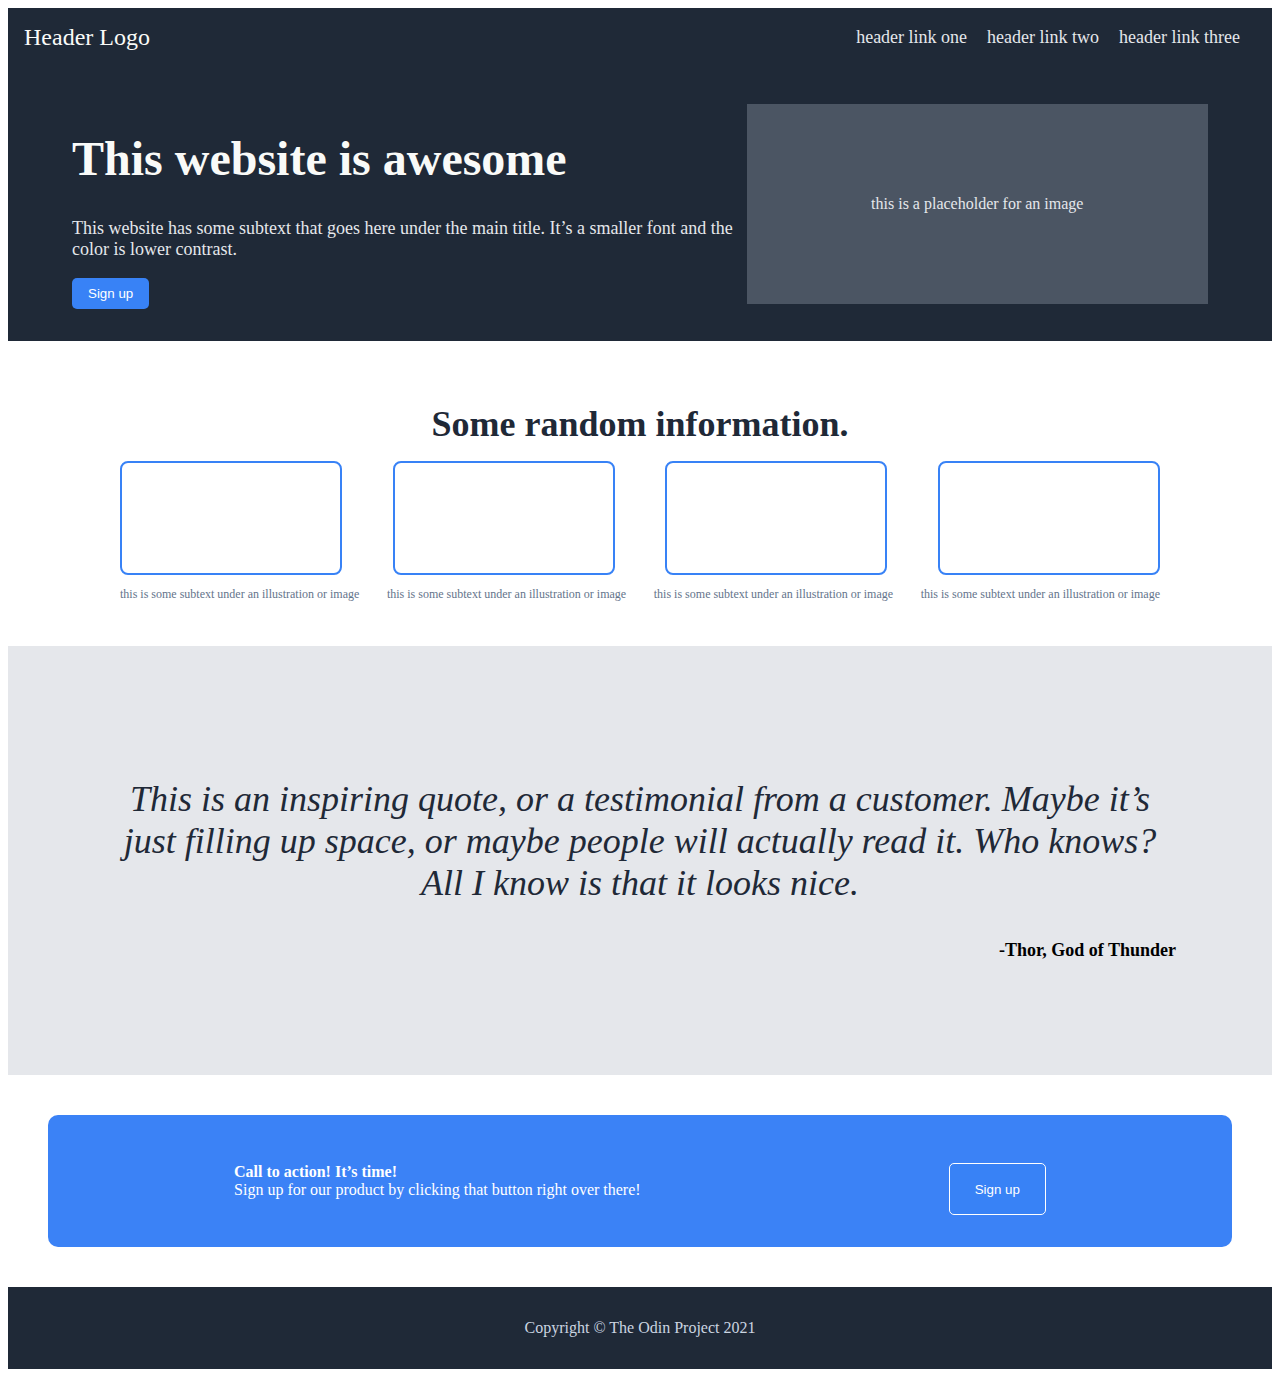
<file: Foundation/CSS_Foundations/Project:Landing_Page/index.html>
<!DOCTYPE html>
<html lang="en">
<head>
  <meta charset="UTF-8">
  <meta name="viewport" content="width=device-width, initial-scale=1.0">
  <title>Landing Page</title>
  <link rel="stylesheet" href="index.css">
</head>
<body>
  <header class="header">
    <div class="header-logo">Header Logo</div>
    <nav class="header-nav">
      <a>header link one</a>
      <a>header link two</a>
      <a>header link three</a>
    </nav>
  </header>

  <section class="middle-section">
    <div class="middle-content">
      <h1>This website is awesome</h1>
      <p>This website has some subtext that goes here under the main title. It’s a smaller font and the color is lower contrast.</p>
      <button class="middle-button">Sign up</button>
    </div>
    <div class="middle-image">this is a placeholder for an image</div>
  </section>

  <section class="info-section">
    <h2>Some random information.</h2>
    <div class="info-cards">
      <div class="info-card">
      </div>
      <div class="info-card">
      </div>
      <div class="info-card">
      </div>
      <div class="info-card">
    </div>
    </div>
    <div class="info-cards-p">
      <p>this is some subtext under an illustration or image</p>
      <p>this is some subtext under an illustration or image</p>
      <p>this is some subtext under an illustration or image</p>
      <p>this is some subtext under an illustration or image</p>
    </div>
  </section>

  <section class="quote-section">
    <p class="quote-text">This is an inspiring quote, or a testimonial from a customer. Maybe it’s just filling up space, or maybe people will actually read it. Who knows? All I know is that it looks nice.</p>
    <p class="quote-author">-Thor, God of Thunder</p>
  </section>

  <section class="cta-section">
    <div class="cta-content">
      <p><b>Call to action! It’s time!</b><br>Sign up for our product by clicking that button right over there!</p>
      <button class="cta-button">Sign up</button>
    </div>
  </section>

  <footer class="footer">
    <p>Copyright © The Odin Project 2021</p>
  </footer>
</body>
</html>
</file>
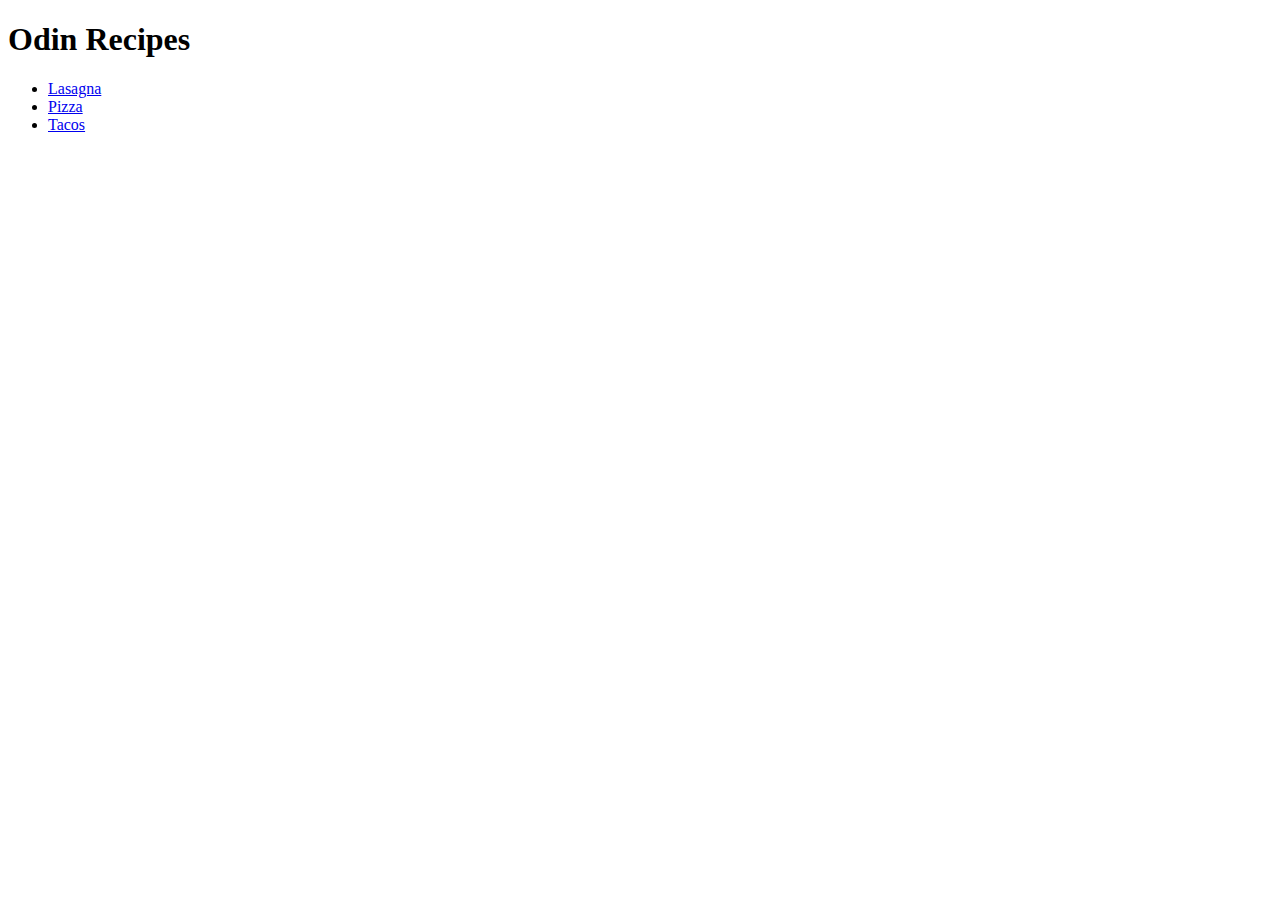
<file: Foundation/HTML_Foundations/Project:Recipes/index.html>
<!DOCTYPE html>
<html lang="en">
<head>
    <meta charset="UTF-8">
    <meta name="viewport" content="width=device-width, initial-scale=1.0">
    <title>Document</title>
</head>
<body>
    <h1>Odin Recipes</h1>
    <ul>
        <li><a href="./recipes/lasagna.html">Lasagna</a></li>
        <li><a href="./recipes/pizza.html">Pizza</a></li>
        <li><a href="./recipes/tacos.html">Tacos</a></li>
    </ul>
</body>
</html>
</file>
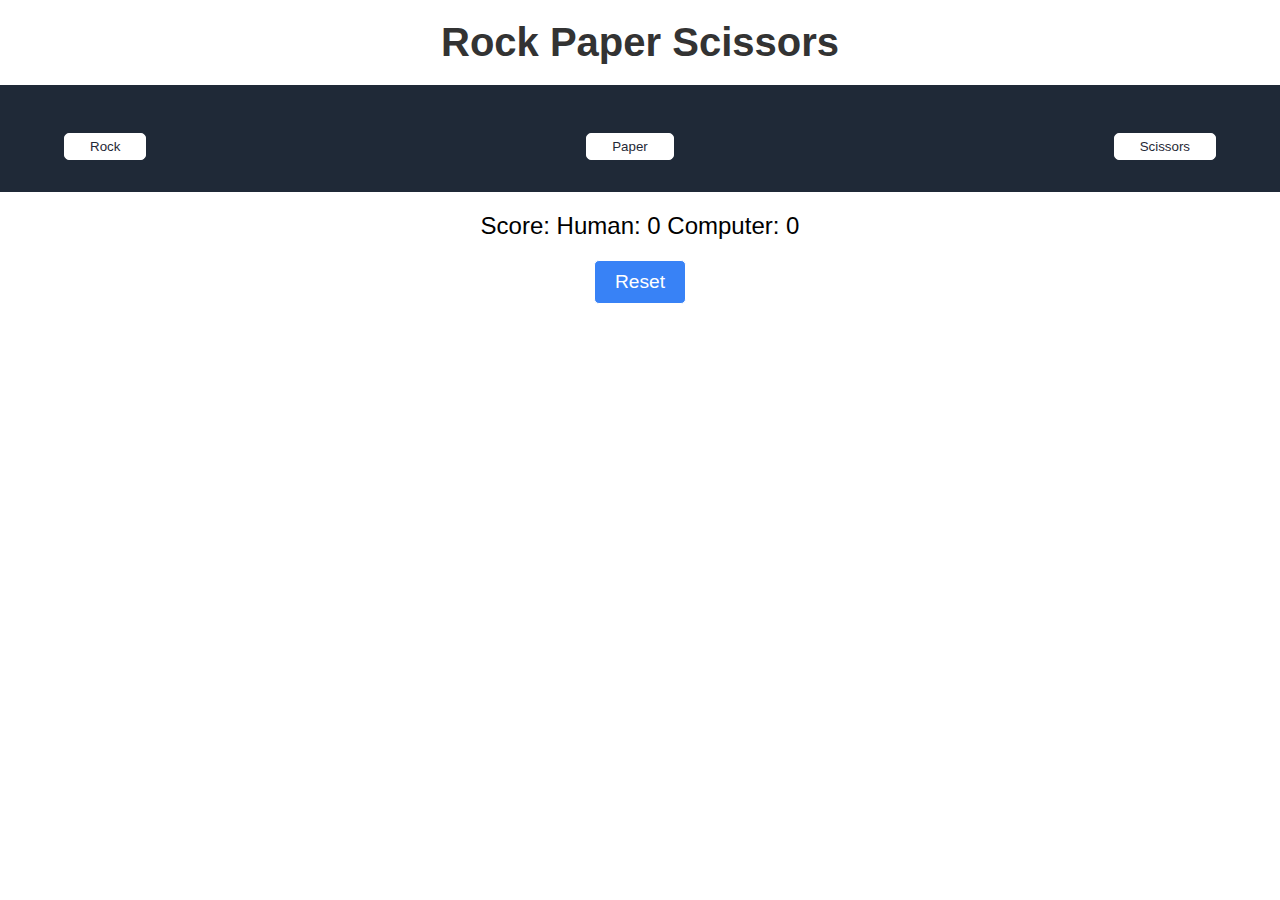
<file: Foundation/JS_Foundations/Project:Rock_Paper_Scissors/index.html>
<!DOCTYPE html>
<html lang="en"></html>
<head>
    <meta charset="UTF-8">
    <meta name="viewport" content="width=device-width, initial-scale=1.0">
    <link rel="stylesheet" href="index.css">
    <script src="script.js" defer></script>
    <title>Rock Paper Scissors</title>
</head>
<body>
    <h1>Rock Paper Scissors</h1>
    <div id="game-container">
        <button id="rock">Rock</button>
        <button id="paper">Paper</button>
        <button id="scissors">Scissors</button>
    </div>
    <div id="score-container">
        <p>Score: Human: <span id="human-score">0</span> Computer: <span id="computer-score">0</span></p>
    </div>
    <p id="result"></p>
    <button id="reset">Reset</button>
</body>
</html>
</file>
<file: Foundation/CSS_Foundations/Project:Landing_Page/index.css>
body {
    font-family: Roboto;
}

.header {
  background-color: #1f2937;
  color: #ffffff;
  padding: 1rem 2rem;
  display: flex;
  justify-content: space-between;
  align-items: center;
  }
  
  .header-logo {
    color: #F9FAF8;
    margin-left: -1rem;
    font-size: 24px;
  }
  
  .header-nav a {
    color: #E5E7EB;
    margin-left: 1rem;
    font-size: 18px;
  }
  
  .middle-section {
    display: flex;
    justify-content: space-between;
    align-items: center;
    background-color: #1f2937;
    color: #ffffff;
    padding: 2rem 4rem;
  }
  
  .middle-content h1 {
    font-size: 48px;
    font-weight: 900;
    color: #F9FAF8;
  }
  
  .middle-content p {
    color: #E5E7EB;
    font-size: 18px;
  }
  
  .middle-button {
    padding: 0.5rem 1rem;
    background-color: #3882F6;
    color: #ffffff;
    border: none;
    border-radius: 5px;
    cursor: pointer;
  }
  
  .middle-image {
    width: 50%;
    height: 200px;
    background-color: #4b5563;
    display: flex;
    align-items: center;
    justify-content: center;
    color: #E5E7EB;
    font-size: 1rem;
  }
  
  .info-section {
    padding: 2rem;
    text-align: center;
  }
  
  .info-section h2 {
    font-size: 36px;
    font-weight: 900;
    color: #1F2937;
    margin-bottom: 1rem;
  }
  
  .info-cards {
    display: flex;
    justify-content: space-between;
    padding-left: 5rem;
    padding-right: 5rem;
    margin-top: 1rem;
  }
  
  .info-card {
    width: 20%;
    height: 100px;
    padding: 5px;
    border: 2px solid #3882F6;
    border-radius: 8px;
    color: #64748b;
    text-align: center;
  }

  .info-cards-p {
    display: flex;
    justify-content: space-between;
    padding-left: 5rem;
    padding-right: 5rem;
    align-items: center;
    font-size: 12px;
    color: #64748b;
    text-align: center;
  }

  .quote-section {
    padding: 6rem;
    background-color: #e5e7eb;
    text-align: center;
  }
  .quote-text {
    font-style: italic;
    font-size: 36px;
    color: #1F2937;
  }
  .quote-author {
    font-weight: bold;
    margin-top: 1rem;
    text-align: right;
    font-size: 18px;
  }
  

  .cta-section {
    background-color: #3b82f6;
    color: #ffffff;
    padding: 2rem;
    margin: 40px;
    border-radius: 10px;
  }
  
  .cta-content {
    text-align: left;
    display:flex;
    justify-content: space-around;
  }
  
  .cta-button {
    padding: 5px 25px;
    background-color: #3882F6;
    color: #ffffff;
    border: 1px solid #ffffff;
    border-radius: 5px;
    margin-top: 1rem;
    cursor: pointer;
  }
  

  .footer {
    background-color: #1f2937;
    color: #cbd5e1;
    text-align: center;
    padding: 1rem;
  }
</file>
<file: Foundation/JS_Foundations/Project:Rock_Paper_Scissors/index.css>
*{
    margin: 0;
    padding: 0;
    box-sizing: border-box;
}

body {
    font-family: Arial, sans-serif;
}

h1 {
    text-align: center;
    margin: 20px 0;
    font-size: 2.5rem;
    color: #333;
}   

#game-container {
    display: flex;
    justify-content: space-between;
    align-items: center;
    background-color: #1f2937;
    color: #ffffff;
    padding: 2rem 4rem;
  }

#game-container button {
    padding: 5px 25px;
    color: #1f2937;
    background-color: #ffffff;
    border: 1px solid #ffffff;
    border-radius: 5px;
    margin-top: 1rem;
    cursor: pointer;
}

#game-container button:hover {
    background-color: #3882F6;
    color: #ffffff;
}

#score-container {
    text-align: center;
    font-size: 1.5rem;
    margin-top: 20px;
}

#result {
    text-align: center;
    font-size: 1.5rem;
    margin-top: 20px;
}

#reset {    
    display: block;
    margin: 20px auto;
    padding: 10px 20px;
    font-size: 1.2rem;
    cursor: pointer;
    background-color: #3882F6;
    color: #ffffff;
    border: 1px solid #ffffff;
    border-radius: 5px;
}

#reset:hover {
    background-color: #1f2937;
    color: #ffffff;
}
</file>
